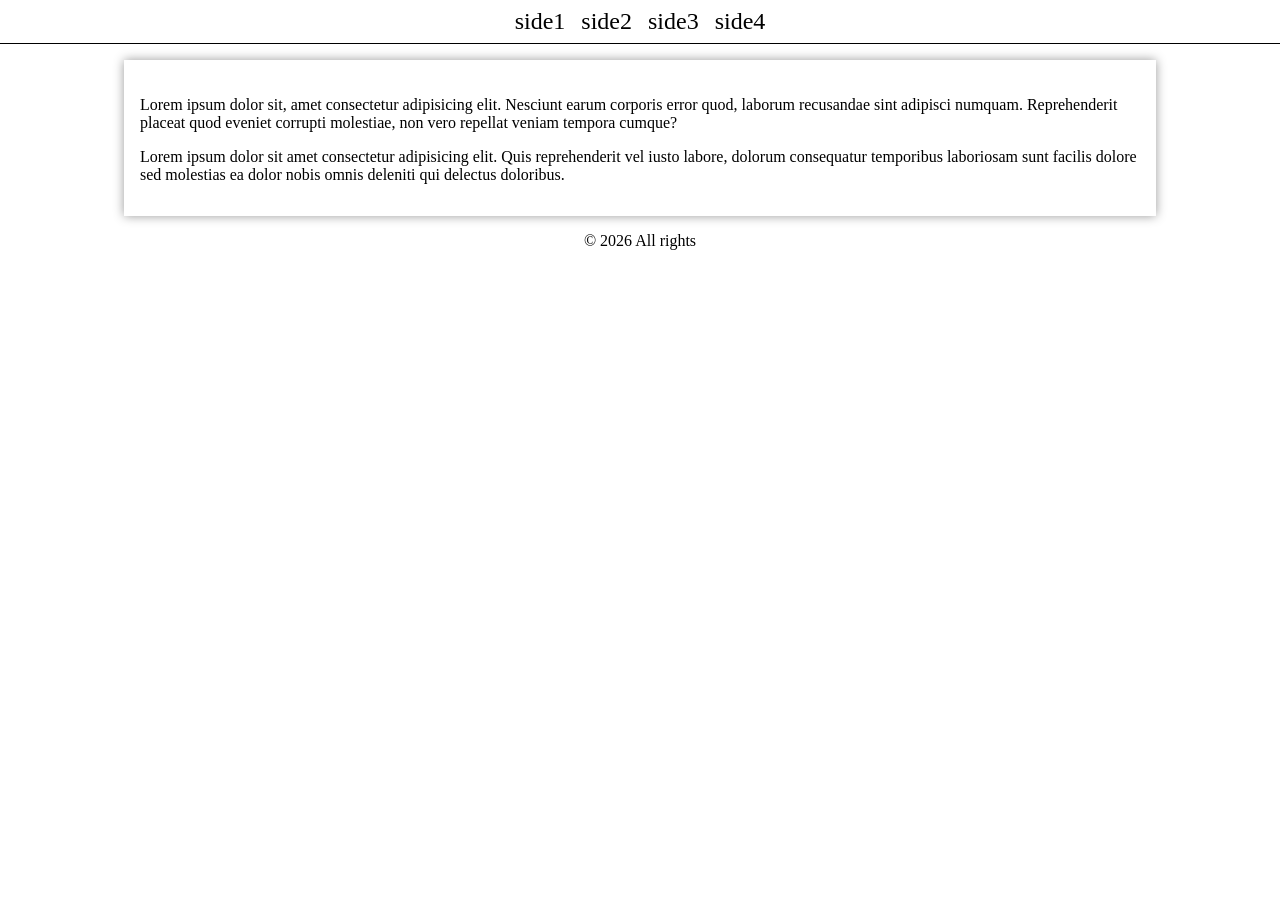
<file: opgave/index.html>
<!DOCTYPE html>
<html lang="da">

<head>
    <meta charset="UTF-8">
    <meta name="viewport" content="width=device-width, initial-scale=1.0">
    <meta http-equiv="X-UA-Compatible" content="ie=edge">
    <title>Opgave</title>
    <link rel="stylesheet" href="style.css">
</head>

<body>
    <header></header>
    <nav>
        <a href="https://www.fiktiveside1.dk">side1</a>
        <a href="https://www.fiktiveside2.dk">side2</a>
        <a href="https://www.fiktiveside3.dk">side3</a>
        <a href="https://www.fiktiveside4.dk">side4</a>
    </nav>
    <main>
        <section>
            <h1></h1>
            <p>Lorem ipsum dolor sit, amet consectetur adipisicing elit. Nesciunt earum corporis error quod, laborum
                recusandae sint adipisci numquam. Reprehenderit placeat quod eveniet corrupti molestiae, non vero
                repellat veniam tempora cumque?</p>
        </section>
        <p>Lorem ipsum dolor sit amet consectetur adipisicing elit. Quis reprehenderit vel iusto labore, dolorum
            consequatur temporibus laboriosam sunt facilis dolore sed molestias ea dolor nobis omnis deleniti qui
            delectus doloribus.</p>
    </main>
    <footer> &copy; 2026 All rights</footer>
</body>

</html>
</file>
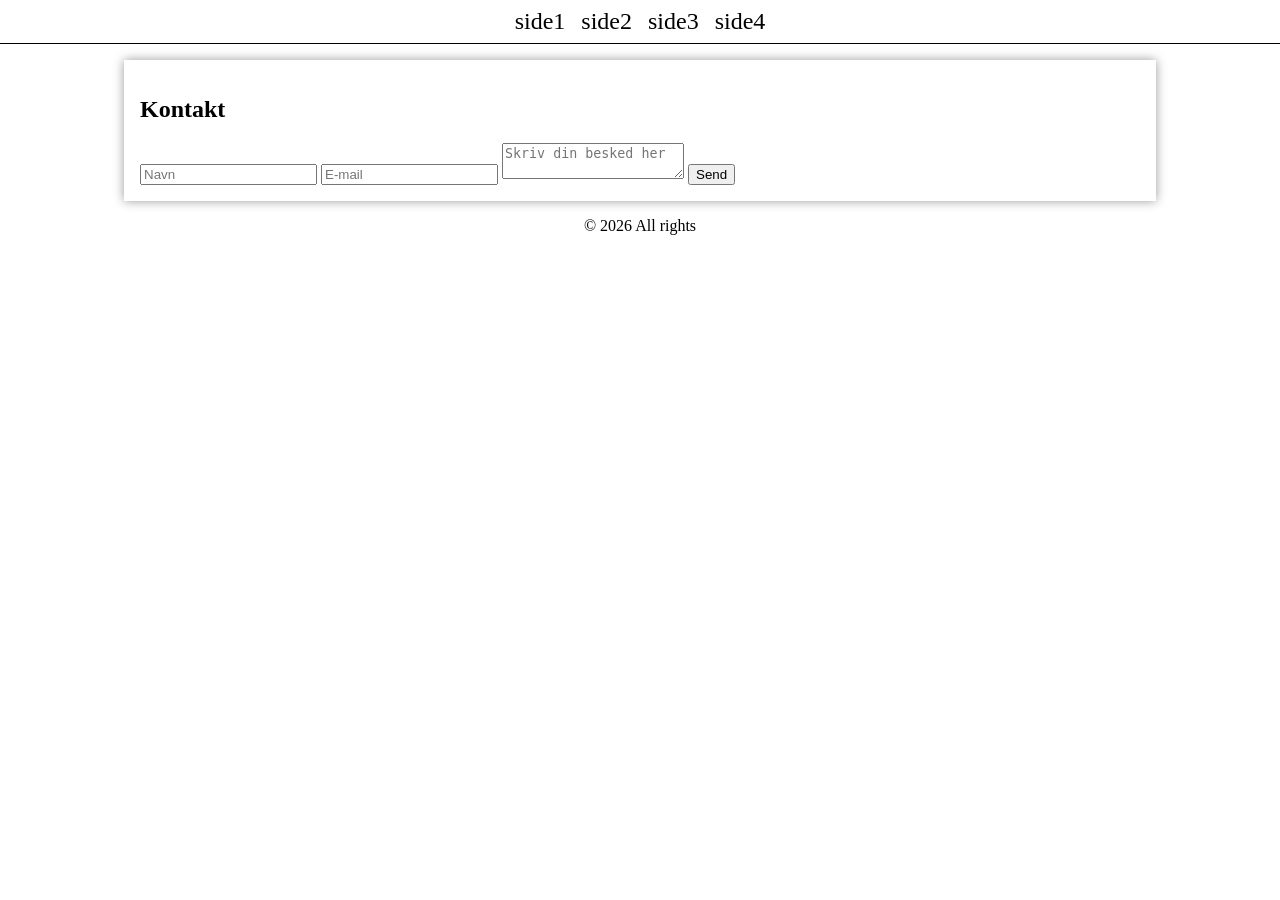
<file: opgave/kontakt.html>
<!DOCTYPE html>
<html lang="da">
<head>
    <meta charset="UTF-8">
    <meta name="viewport" content="width=device-width, initial-scale=1.0">
    <title>Kontakt</title>
    <link rel="stylesheet" href="style.css">
</head>
<body>
    <header></header>
    <nav>
        <a href="https://www.fiktiveside1.dk">side1</a>
        <a href="https://www.fiktiveside2.dk">side2</a>
        <a href="https://www.fiktiveside3.dk">side3</a>
        <a href="https://www.fiktiveside4.dk">side4</a>
    </nav>
    <main>
        <div class="form_wrapper" id="kontakt">
            <h2 class="form_title upper">Kontakt</h2>
            <form action="#" id="form" novalidate>

                <input type="text" name="fullname" placeholder="Navn">

                <input type="email" name="email" placeholder="E-mail">

                <textarea placeholder="Skriv din besked her" name="message"></textarea>

                <input type="submit" value="Send" class="upper">
                <div id="errors"></div>

            </form>

        </div>
    </main>
    <footer> &copy; 2026 All rights</footer>
</body>
</html>
</file>
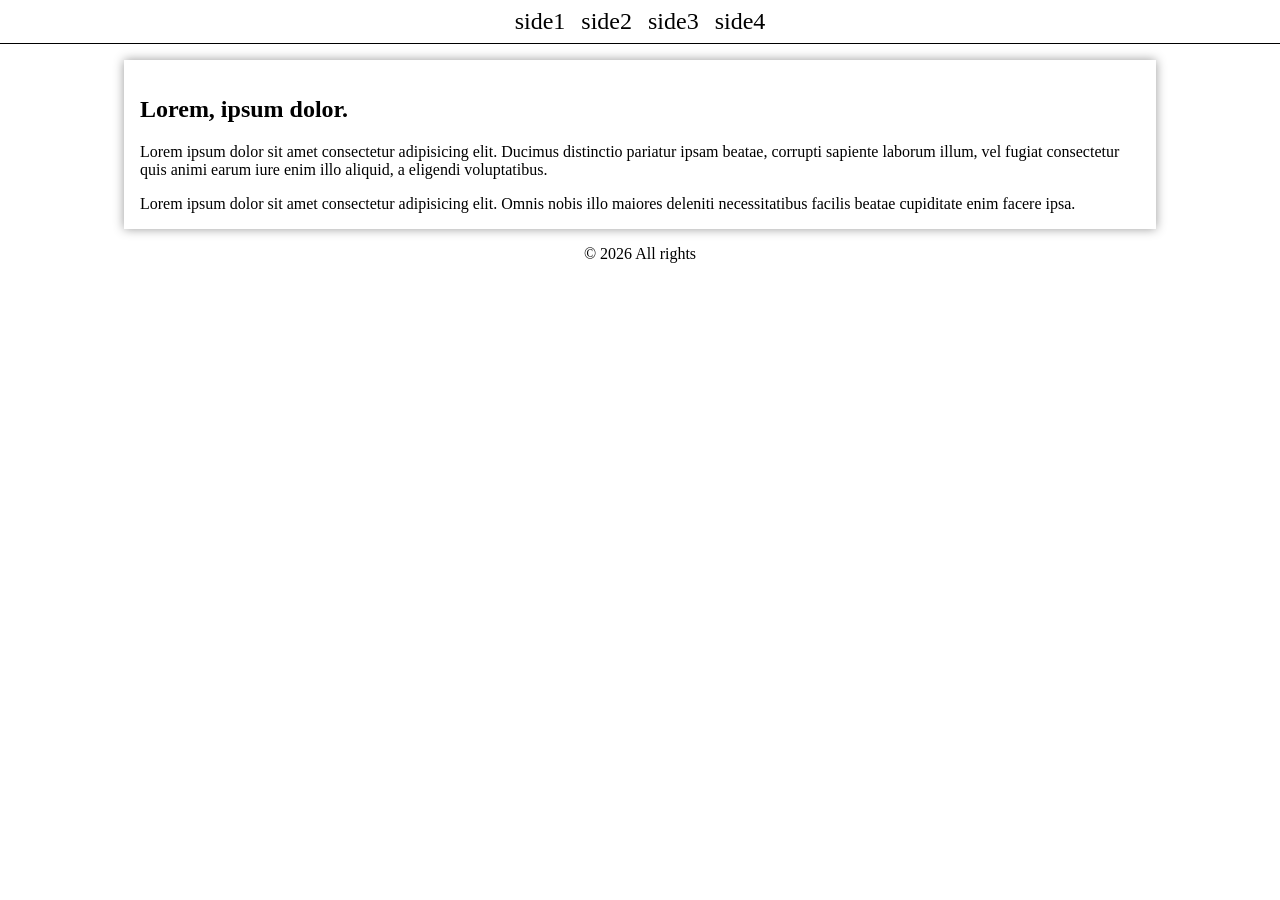
<file: opgave/om-os.html>
<!DOCTYPE html>
<html lang="da">

<head>
    <meta charset="UTF-8">
    <meta name="viewport" content="width=device-width, initial-scale=1.0">
    <title>Om os</title>
    <link rel="stylesheet" href="style.css">
</head>

<body>
    <header></header>
    <nav>
        <a href="https://www.fiktiveside1.dk">side1</a>
        <a href="https://www.fiktiveside2.dk">side2</a>
        <a href="https://www.fiktiveside3.dk">side3</a>
        <a href="https://www.fiktiveside4.dk">side4</a>
    </nav>
    <main>
        <section>
            <h1>Lorem, ipsum dolor.</h1>
            <p>Lorem ipsum dolor sit amet consectetur adipisicing elit. Ducimus distinctio pariatur ipsam beatae,
                corrupti sapiente laborum illum, vel fugiat consectetur quis animi earum iure enim illo aliquid, a
                eligendi voluptatibus.</p>
        </section>
        <aside>Lorem ipsum dolor sit amet consectetur adipisicing elit. Omnis nobis illo maiores deleniti necessitatibus
            facilis beatae cupiditate enim facere ipsa.</aside>
    </main>
    <footer> &copy; 2026 All rights</footer>
</body>

</html>
</file>
<file: opgave/style.css>
html,
body {
    margin: 0;
    padding: 0;
}

nav {
    display: flex;
    justify-content: center;
    gap: 1rem;
    border-bottom: black solid 1px;
    padding: 0.5rem;
    font-size: 1.5em;
}

a {
    color: black;
    text-decoration: none;
}
a:hover{
    color: blue;
    text-decoration: underline;
}

main {
    max-width: 1000px;
    margin-left: auto;
    margin-right: auto;
    padding: 1rem;
    box-shadow: 0 0 10px rgba(0, 0, 0, 0.404);
    margin-top: 1rem;
}

footer {
    margin: 1rem;
    text-align: center;
}
</file>
